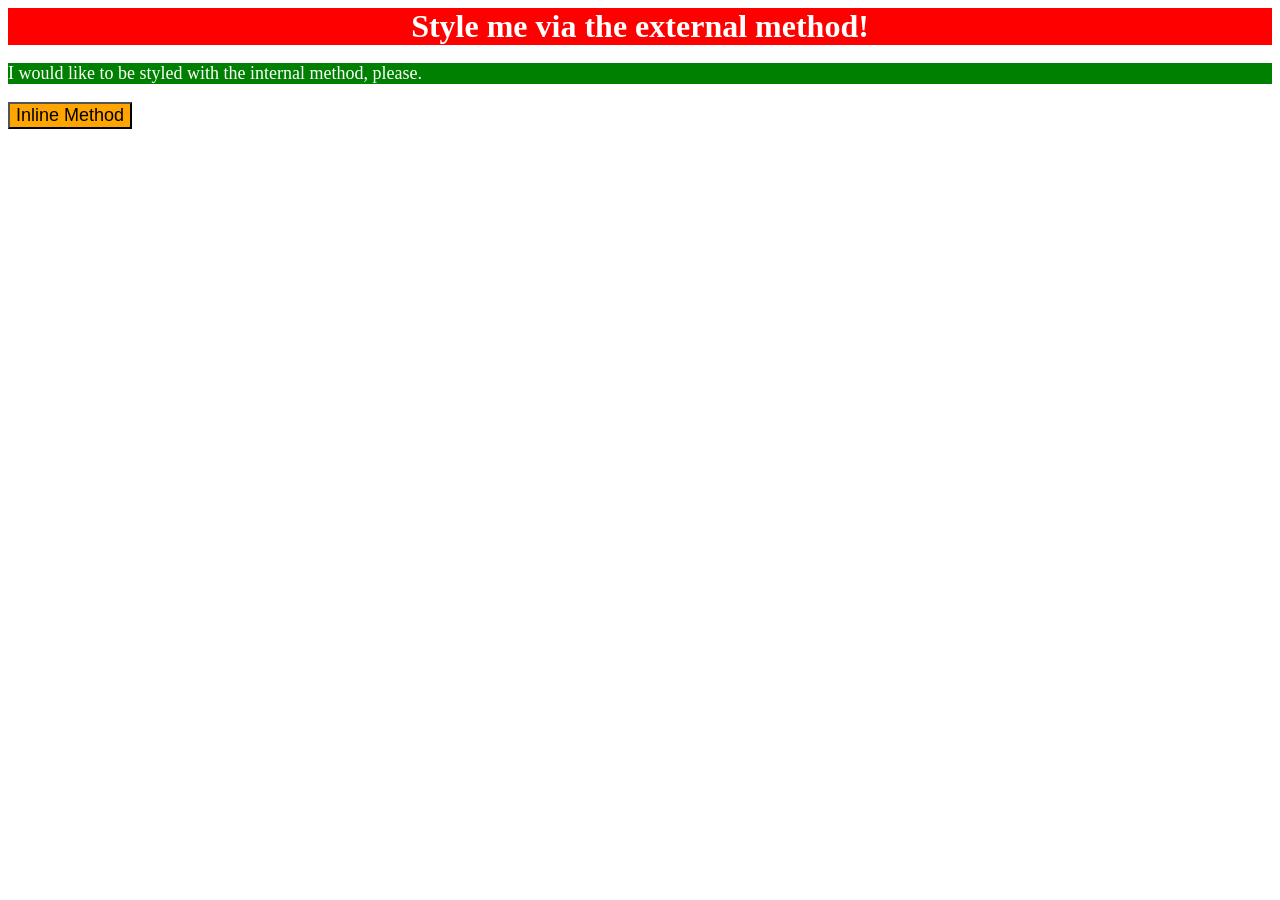
<file: foundations/intro-to-css/01-css-methods/index.html>
<!DOCTYPE html>
<html lang="en">

<head>
  <meta charset="UTF-8">
  <meta http-equiv="X-UA-Compatible" content="IE=edge">
  <meta name="viewport" content="width=device-width, initial-scale=1.0">
  <link rel="stylesheet" href="./styles.css">
  <title>Methods for Adding CSS</title>
  <style>
    p {
      background-color: green;
      color: white;
      font-size: 18px;
    }
  </style>
</head>

<body>
  <div>Style me via the external method!</div>
  <p>I would like to be styled with the internal method, please.</p>
  <button style="background-color: orange; font-size: 18px;">Inline Method</button>
</body>

</html>
</file>
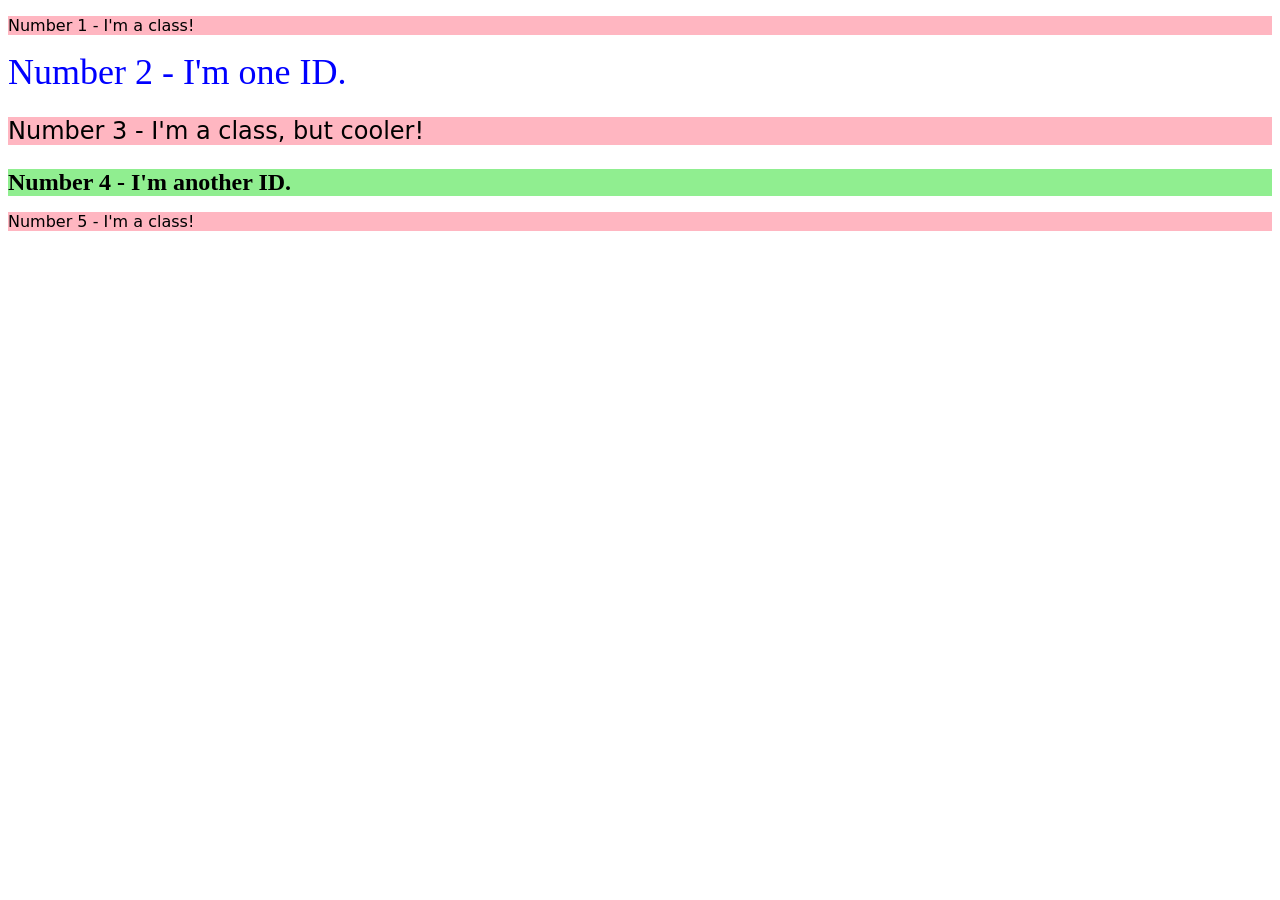
<file: foundations/intro-to-css/02-class-id-selectors/index.html>
<!DOCTYPE html>
<html lang="en">

<head>
  <meta charset="UTF-8">
  <meta http-equiv="X-UA-Compatible" content="IE=edge">
  <meta name="viewport" content="width=device-width, initial-scale=1.0">
  <title>Class and ID Selectors</title>
  <link rel="stylesheet" href="style.css">
</head>

<body>
  <p class="odd_element">Number 1 - I'm a class!</p>
  <div id="second_element">Number 2 - I'm one ID.</div>
  <p class="odd_element font_size">Number 3 - I'm a class, but cooler!</p>
  <div class="font_size" id="fourth_element">Number 4 - I'm another ID.</div>
  <p class="odd_element">Number 5 - I'm a class!</p>
</body>

</html>
</file>
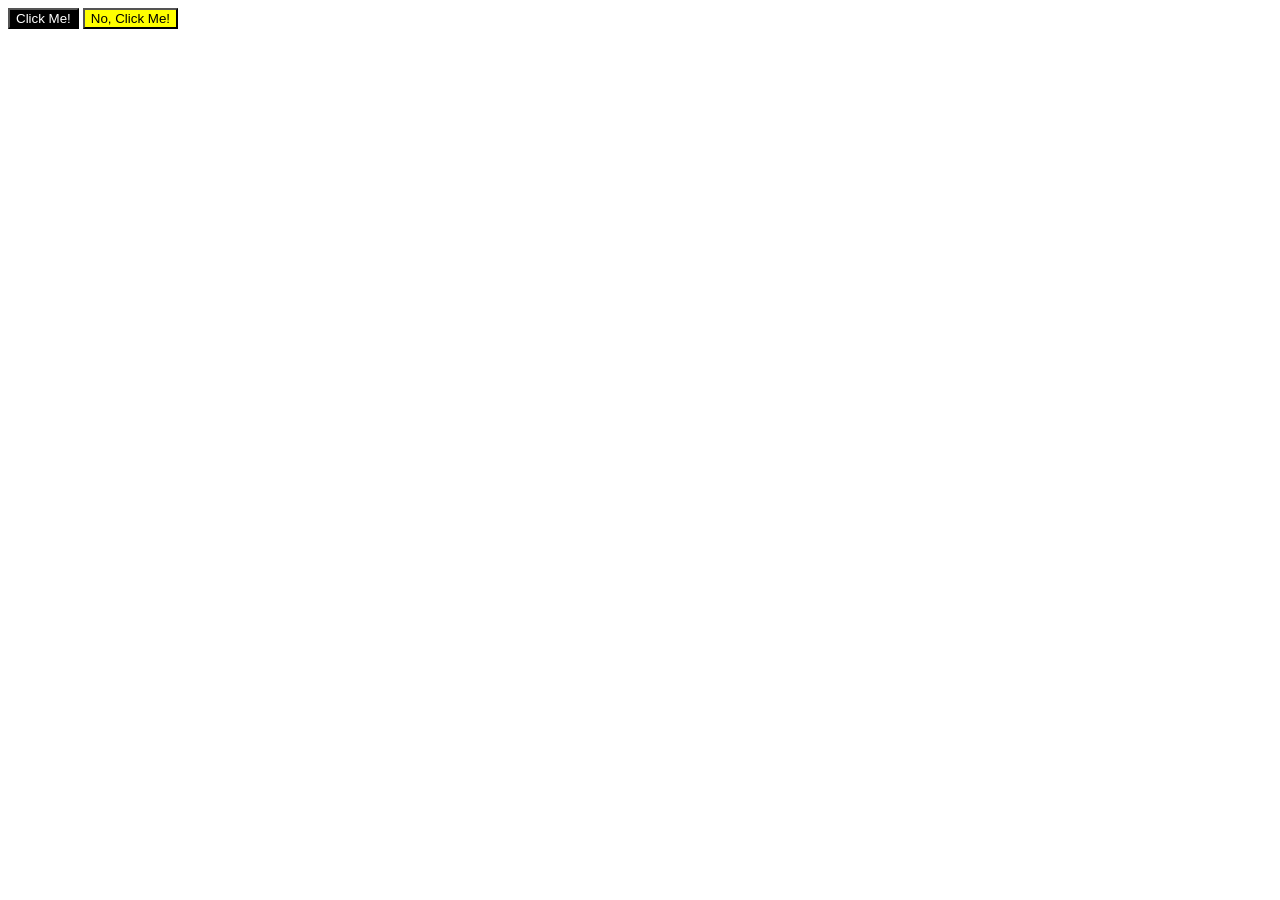
<file: foundations/intro-to-css/03-grouping-selectors/index.html>
<!DOCTYPE html>
<html lang="en">

<head>
  <meta charset="UTF-8">
  <meta http-equiv="X-UA-Compatible" content="IE=edge">
  <meta name="viewport" content="width=device-width, initial-scale=1.0">
  <title>Grouping Selectors</title>
  <link rel="stylesheet" href="style.css">
</head>

<body>
  <button class="first">Click Me!</button>
  <button class="second">No, Click Me!</button>
</body>

</html>
</file>
<file: foundations/intro-to-css/01-css-methods/styles.css>
div {
    background-color: red;
    color: white;
    font-size: 32px;
    text-align: center;
    font-weight: bold;
}
</file>
<file: foundations/intro-to-css/02-class-id-selectors/style.css>
.odd_element {
    background-color: lightpink;
    font-family: Verdana, "DejaVu Sans", sans-serif;
}

.font_size {
    font-size: 24px;
}

#second_element {
    color: blue;
    font-size: 36px;
}

#fourth_element {
    background-color: lightgreen;
    font-weight: bold;
}
</file>
<file: foundations/intro-to-css/03-grouping-selectors/style.css>
.first.second {
    font-size: 28px;
    font-family: Helvetica, "Times New Roman", sans-serif;
}

.first {
    background-color: black;
    color: white;
}

.second {
    background-color: yellow;
}
</file>
